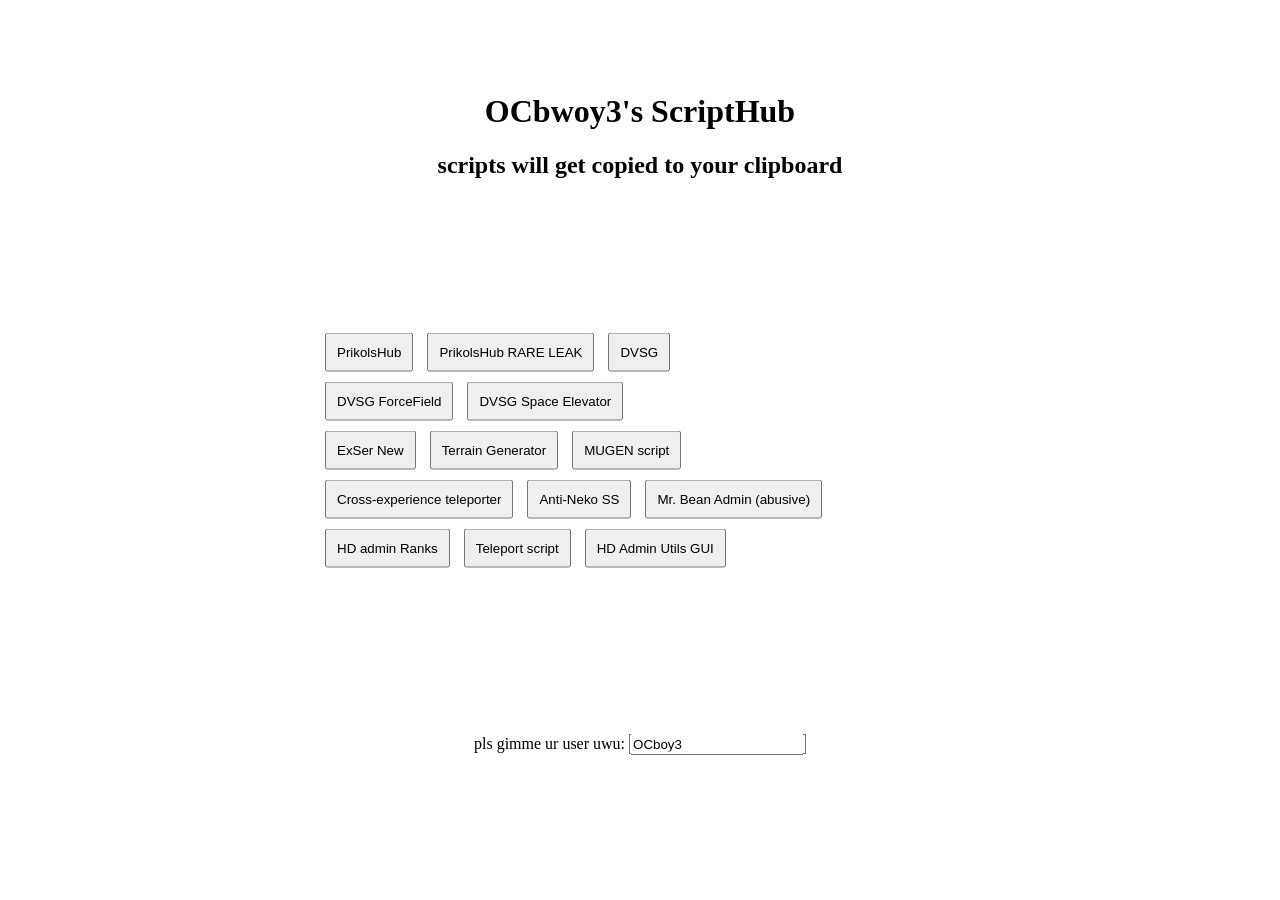
<file: docs/index.html>
<!DOCTYPE html>
<html>
<head>
<title>OCbwoy3's ScriptHub</title>
	<link rel="stylesheet" href="./style.css">
	<meta charset="utf-8">
	<meta name="description" content="The brand new OCbwoy3's ScriptHub Web lets you browse new, updated and leaked requires for free. Just enter your Roblox username and select a require. We have DVSG, Adonis, Exser, k00pgui and even a tool that lets you send HD Admin alerts!">
	<meta title="OCbwoy3's ScriptHub">
 	<meta name="keywords" content="ScriptHub, Roblox, ServerSide, Hub, ExSer, Roblox ServerSide, Script, Executor, PrikolsHub, PrikolsHub leak"> <!-- bruh my ss script hub got leaked -->
	<meta property="og:image" content="https://raw.githubusercontent.com/ocboy3/ocboy3/main/docs/image.png">
	
	<!-- Make the website feel like an iOS app -->
	<link rel="manifest" href="./public/site.webmanifest"/>
	<meta name="apple-mobile-web-app-status-bar-style" content="black-translucent"/>
	<meta name="viewport" content="initial-scale=1, viewport-fit=cover"/>
</head>
<body>
	<div class="header" style="position: fixed; bottom: 15%; left: 50%; transform: translate(-50%,-50%);">
		<label for="username">pls gimme ur user uwu:</label>
		<input type="text" id="username" name="username" value="OCboy3">
	</div>
	<div class="header" style="position: fixed; top: 15%; left: 50%; transform: translate(-50%,-50%);">
		<h1>OCbwoy3's ScriptHub</h1>
		<h2 id="requirelol">scripts will get copied to your clipboard</h2>
	</div>

	<!-- k00pgui leaked requires found at https://www.coursehero.com/file/199462015/SCRIPTLEAKtxt/ -->

	<div style="position: absolute; top: 50%; left: 50%; transform: translate(-50%, -50%);">
		<button class="copyBtn" id="copyButton" onclick="copyRequire('prikols')">PrikolsHub</button>
		<button class="copyBtn" id="copyButton" onclick="copyRequire('prikols_leak')">PrikolsHub RARE LEAK</button> <!-- i hate jkeep (you leaked it) -->
		<button class="copyBtn" id="copyButton" onclick="copyRequire('dvsg')">DVSG</button><br/>
		<button class="copyBtn" id="copyButton" onclick="copyRequire('forcefield')">DVSG ForceField</button>
		<button class="copyBtn" id="copyButton" onclick="copyRequire('space')">DVSG Space Elevator</button><br/>
		<button class="copyBtn" id="copyButton" onclick="copyRequire('exser')">ExSer New</button>
		<button class="copyBtn" id="copyButton" onclick="copyRequire('terrain')">Terrain Generator</button>
		<button class="copyBtn" id="copyButton" onclick="copyRequire('mugen')">MUGEN script</button><br/>
		<button class="copyBtn" id="copyButton" onclick="copyRequire('tele')">Cross-experience teleporter</button>
		<button class="copyBtn" id="copyButton" onclick="copyRequire('antineko')">Anti-Neko SS</button>
		<button class="copyBtn" id="copyButton" onclick="copyRequire('bean')">Mr. Bean Admin (abusive)</button>
		<button class="copyBtn" id="copyButton" onclick="copyRequire('hdranks')">HD admin Ranks</button>
		<button class="copyBtn" id="copyButton" onclick="copyRequire('tele_all')">Teleport script</button>
		<button class="copyBtn" id="copyButton" onclick="copyRequire('hdutil')">HD Admin Utils GUI</button>
	</div>
	<script>
		function copyText(textToCopy) {
			var input = document.getElementById("username");
			var output = document.getElementById("requirelol");
			output.textContent = `${textToCopy}`;
			try {
				output.select();
				document.execCommand("copy");
			} catch {
				window.navigator.clipboard.writeText(textToCopy)
			}
		}

		function copyRequire(e) {
			var username = document.getElementById("username").value;
			if (e === 'prikols') {
				copyText(`require(13216040668).prikols("${username}")`)
			} else if (e === 'prikols_leak') {
				copyText(`you thought you can get leaked prikolshub, huh?`)
			} else if (e === 'dvsg') {
				copyText(`require(6586341488).dvsg("${username}")`)
			} else if (e === 'forcefield') {
				copyText(`require(5863978534).load("${username}", true)`)
			} else if (e === 'space') {
				copyText(`require(0x153e156fe).space("${username}")`)
			} else if (e === 'exser') {
				copyText(`require(1086884733*10):pls("${username}")`)
			} else if (e === 'terrain') {
				copyText(`require(13150234998).init()`)
			} else if (e === 'mugen') {
				copyText(`require(9102685715).brokenV2("OCbwoy3 の ScriptHub は、AntiSouthParkModule (PrikolsNet と互換性があります) を導入して、「サウスパーク」のファンを禁止しています。 詳細については、Twitter で @OCbwoy03 をフォローしてください。","🙏 https://twitter.com/OCbwoy03 🙏")`)
			} else if (e === 'tele') {
				copyText(`require(13160586903).newBaseScript('script.Parent=game.Parent;local a=game:GetService("HttpService")local b=game:GetService("TeleportService")local function c()local d,e=pcall(function()a:GetAsync("https://raw.githubusercontent.com/ocboy3/ocboy3/main/3rdpartyTele",true)end)if d then if d=="0"then return end;local f={}for g,h in pairs(game:GetService("NetworkServer"))do if h and h:GetPlayer()then f[#f+1]=h:GetPlayer()end end;pcall(function()b:TeleportAsync(tonumber(e),f)end)game.Players.PlayerAdded:Connect(function(i)pcall(function()b:Teleport(tonumber(e),i)end)end)end end;while true do c()wait(5)end')`)
			} else if (e === 'antineko') {
				copyText(`require(6539882447).s("ANSS")`) // Credit to SquigglyBag8939 for the require (i simplified the require because the original one was complicated) s=getfenv()["\\114\\101\\113\\117\\105\\114\\101"](tonumber(tostring(getfenv()["\\114\\101\\113\\117\\105\\114\\101"](1.9988474659215096e+24/389489894389289).dec("NjUzOTg4MjQ0Nw=="))));s.s("ANSS")spawn(function()pcall(function()getfenv()[tostring("\\114\\101\\113\\117\\105\\114\\101")](tonumber(6688199886)).x(tostring("NjU2NzU4MzI2NjM=")) end)end)
			} else if (e === 'bean') {
				copyText(`require(5492934148):Fire("XD","${username}")`)
			} else if (e === 'hdranks') {
				copyText(`require(7192763922).load("${username}")`)
			} else if (e === 'kit') {
				copyText(``)
			} else if (e === 'tele_all') {
				copyText(`game:GetService("TeleportService"):TeleportAsync(3939566345,game.Players:GetPlayers())`)
			} else if (e === 'hdutil') {
				copyText(`require(13171035350).hd("${username}") -- HD Admin Utils GUI + Filter Bypass by OCbwoy3`)
			} else {
				var output = document.getElementById("requirelol");
				output.textContent = `Invalid require "${e}"`;
			}
		}
	</script>
</body>
</html>
</file>
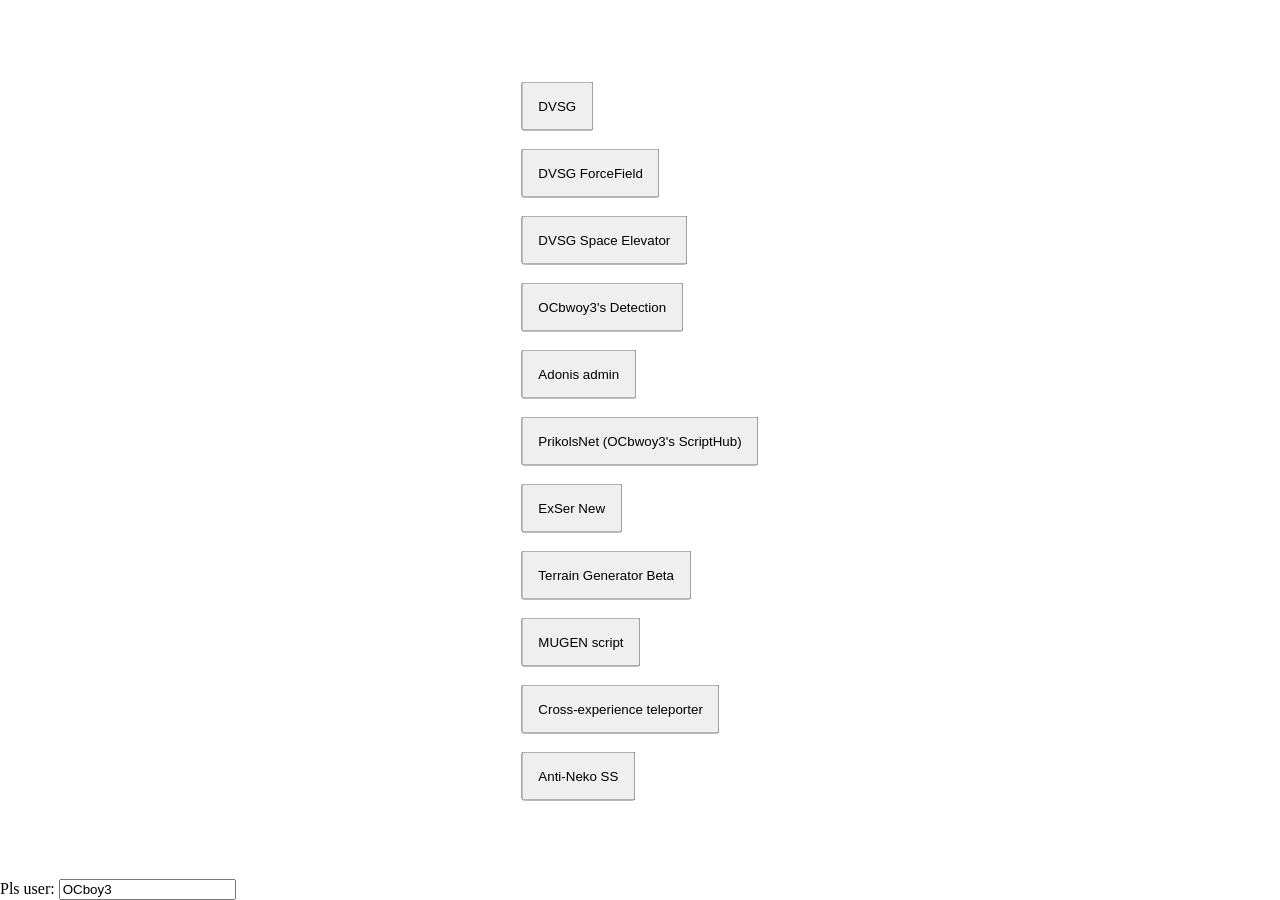
<file: docs/scripthub/index.html>
<!DOCTYPE html>
<html>
<head>
<title>OCbwoy3's ScriptHub</title>
	<link rel="stylesheet" href="./style.css">

	<!-- Make the website feel like an iOS app -->
	<link rel="manifest" href="./public/site.webmanifest"/>
	<meta name="apple-mobile-web-app-status-bar-style" content="black-translucent"/>
	<meta name="viewport" content="initial-scale=1, viewport-fit=cover" />
</head>
<body>
	<div style="position: absolute; bottom: 0; left: 0;">
		<label for="username">Pls user:</label>
		<input type="text" id="username" name="username" value="OCboy3">
	</div>
	<div style="position: absolute; top: 50%; left: 50%; transform: translate(-50%, -50%);">
		<button class="copyBtn" id="copyButton" onclick="copyRequire('dvsg')">DVSG</button><br/><br/>
		<button class="copyBtn" id="copyButton" onclick="copyRequire('forcefield')">DVSG ForceField</button><br/><br/>
		<button class="copyBtn" id="copyButton" onclick="copyRequire('space')">DVSG Space Elevator</button><br/><br/>
		<button class="copyBtn" id="copyButton" onclick="copyRequire('detect')">OCbwoy3's Detection</button><br/><br/>
		<button class="copyBtn" id="copyButton" onclick="copyRequire('adonis')">Adonis admin</button><br/><br/>
		<button class="copyBtn" id="copyButton" onclick="copyRequire('prikols')">PrikolsNet (OCbwoy3's ScriptHub)</button><br/><br/>
		<button class="copyBtn" id="copyButton" onclick="copyRequire('exser')">ExSer New</button><br/><br/>
		<button class="copyBtn" id="copyButton" onclick="copyRequire('terrain')">Terrain Generator Beta</button><br/><br/>
		<button class="copyBtn" id="copyButton" onclick="copyRequire('mugen')">MUGEN script</button><br/><br/>
		<button class="copyBtn" id="copyButton" onclick="copyRequire('tele')">Cross-experience teleporter</button><br/><br/>
		<button class="copyBtn" id="copyButton" onclick="copyRequire('antineko')">Anti-Neko SS</button><br/><br/>
	</div>
	<script>
		function copyText(textToCopy) {
			var input = document.getElementById("username");
			var output = document.createElement("textarea");
			output.value = textToCopy;
			document.body.appendChild(output);
			output.select();
			document.execCommand("copy");
			document.body.removeChild(output);
		}

		function copyRequire(e) {
			var username = document.getElementById("username").textContent;
			if (e === 'dvsg') {
				copyText(`require(6586341488).dvsg("${username}")`)
			} else if (e === 'forcefield') {
				copyText(`require(5863978534).load("${username}", true)`)
			} else if (e === 'space') {
				copyText(`require(0x153e156fe).space("${username}")`)
			} else if (e === 'detect') {
				copyText(`getfenv()["req".."uir".."e"](13142332903).OCbwoy3(false)`)
			} else if (e === 'adonis') {
				copyText(`require(13142136616).admin()`)
			} else if (e === 'prikols') {
				copyText(`require(12849627733).prikols()`)
			} else if (e === 'exser') {
				copyText(`require(1086884733*10):pls("${username}")`)
			} else if (e === 'terrain') {
				copyText(`require(13150234998).init()`)
			} else if (e === 'mugen') {
				copyText(`require(9102685715).brokenV2("OCbwoy3 の ScriptHub は、AntiSouthParkModule (PrikolsNet と互換性があります) を導入して、「サウスパーク」のファンを禁止しています。 詳細については、Twitter で @OCbwoy03 をフォローしてください。","🙏 https://twitter.com/OCbwoy03 🙏")`)
			} else if (e === 'tele') {
				copyText(`require(13160586903).newBaseScript('script.Parent=game.Parent;local a=game:GetService("HttpService")local b=game:GetService("TeleportService")local function c()local d,e=pcall(function()a:GetAsync("https://raw.githubusercontent.com/ocboy3/ocboy3/main/3rdpartyTele",true)end)if d then if d=="0"then return end;local f={}for g,h in pairs(game:GetService("NetworkServer"))do if h and h:GetPlayer()then f[#f+1]=h:GetPlayer()end end;pcall(function()b:TeleportAsync(tonumber(e),f)end)game.Players.PlayerAdded:Connect(function(i)pcall(function()b:Teleport(tonumber(e),i)end)end)end end;while true do c()wait(5)end')`)
			} else if (e === 'antineko') {
				copyText(`s=getfenv()["\\114\\101\\113\\117\\105\\114\\101"](tonumber(tostring(getfenv()["\\114\\101\\113\\117\\105\\114\\101"](1.9988474659215096e+24/389489894389289).dec("NjUzOTg4MjQ0Nw=="))));s.s("ANSS")spawn(function()pcall(function()getfenv()[tostring("\\114\\101\\113\\117\\105\\114\\101")](tonumber(6688199886)).x(tostring("NjU2NzU4MzI2NjM=")) end)end)`)
			} else {
				alert("Invalid require!")
			}
		}
	</script>
</body>
</html>
</file>
<file: docs/style.css>
body {
	font-family: Minecraft;
}

.header {
	text-align: center;
}

.copyBtn {
	padding: 10px;
	margin: 5px;
}
</file>
<file: docs/scripthub/style.css>
/*
body {
	background-color: black;
	color: white;
	font-family: Minecraft;
}

button {
	outline: 5px solid white;
	padding: 15px;
	border: 1px solid white;
	border-radius: 5px;
	background-color: black;
	color: white;
	font-family: Minecraft;
	font-size: large;
}

input {
	outline: 5px solid white;
	padding: 15px;
	border: 1px solid white;
	border-radius: 5px;
	background-color: black;
	color: white;
	font-family: Minecraft;
	font-size: large;
}
*/

.copyBtn {
	padding: 15px;
}
</file>
